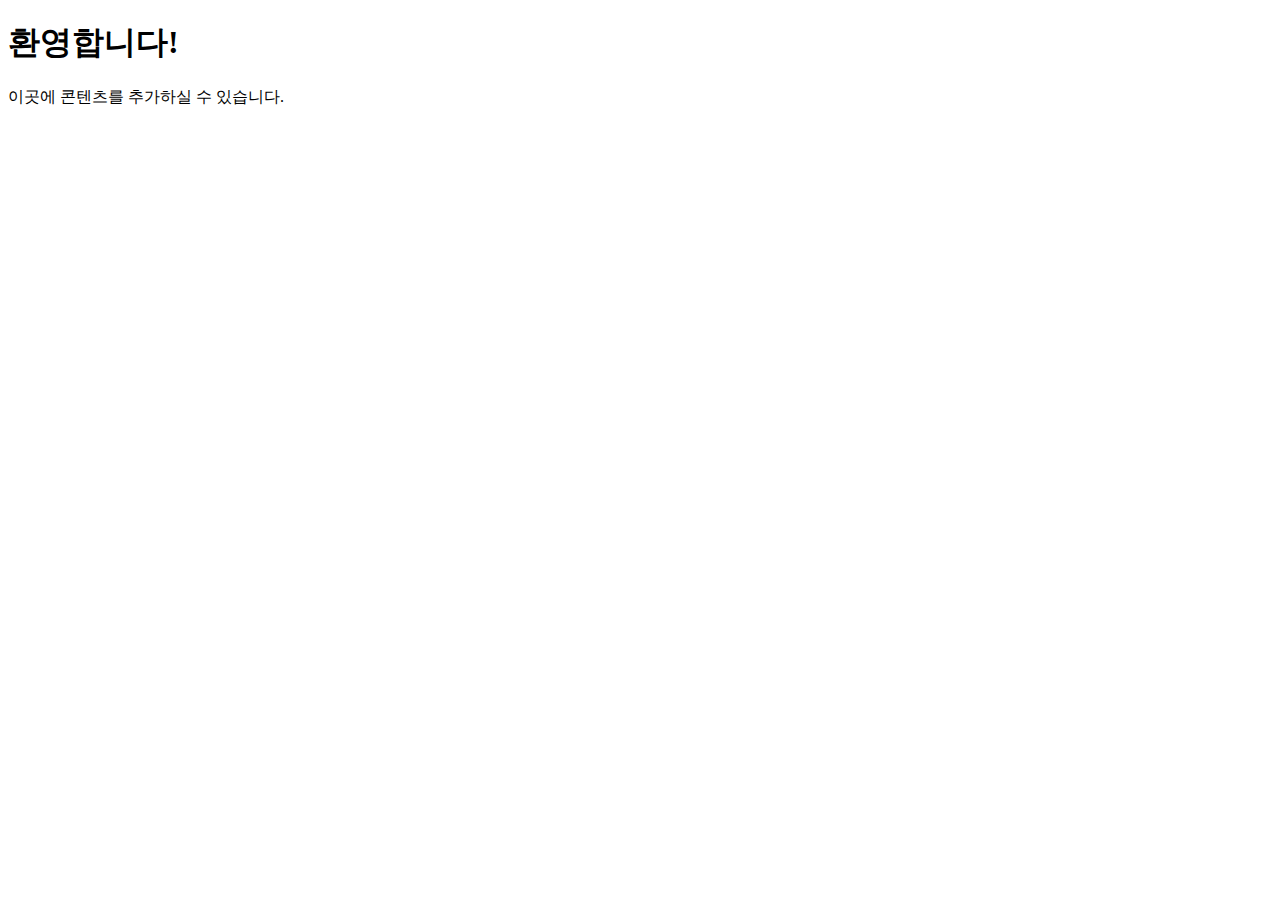
<file: .history/index_20250617183127.html>
<!DOCTYPE html>
<html lang="ko">
<head>
    <meta charset="UTF-8">
    <meta name="viewport" content="width=device-width, initial-scale=1.0">
    <title>웹사이트</title>
</head>
<body>
    <h1>환영합니다!</h1>
    <p>이곳에 콘텐츠를 추가하실 수 있습니다.</p>
</body>
</html>
</file>
